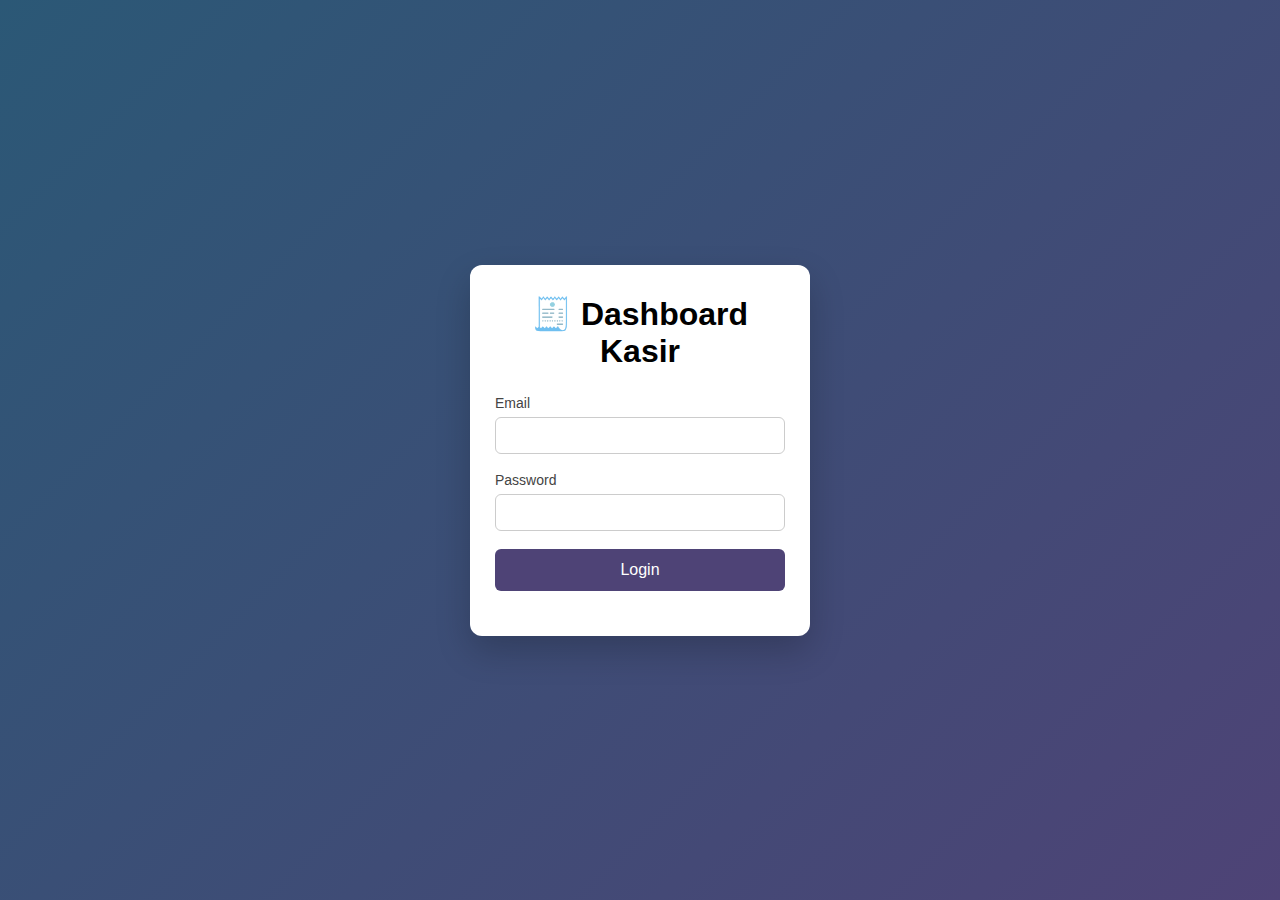
<file: index.html>
<!DOCTYPE html>
<html lang="id">
<head>
  <meta charset="UTF-8" />
  <title>Login Kasir - LucyBrain</title>

  <link rel="stylesheet" href="css/login.css" />
  <script defer src="js/login.js"></script>
</head>
<body>

  <div class="login-container">
    <div class="login-card">
      <h1>🧾 Dashboard Kasir</h1>
      <p class="subtitle"></p>

      <form id="loginForm">
        <div class="input-group">
          <label>Email</label>
          <input type="email" id="email" required />
        </div>

        <div class="input-group">
          <label>Password</label>
          <input type="password" id="passkey" required />
        </div>

        <button type="submit" id="loginBtn">Login</button>
      </form>

      <p class="error" id="errorMsg"></p>
    </div>
  </div>

</body>
</html>
</file>
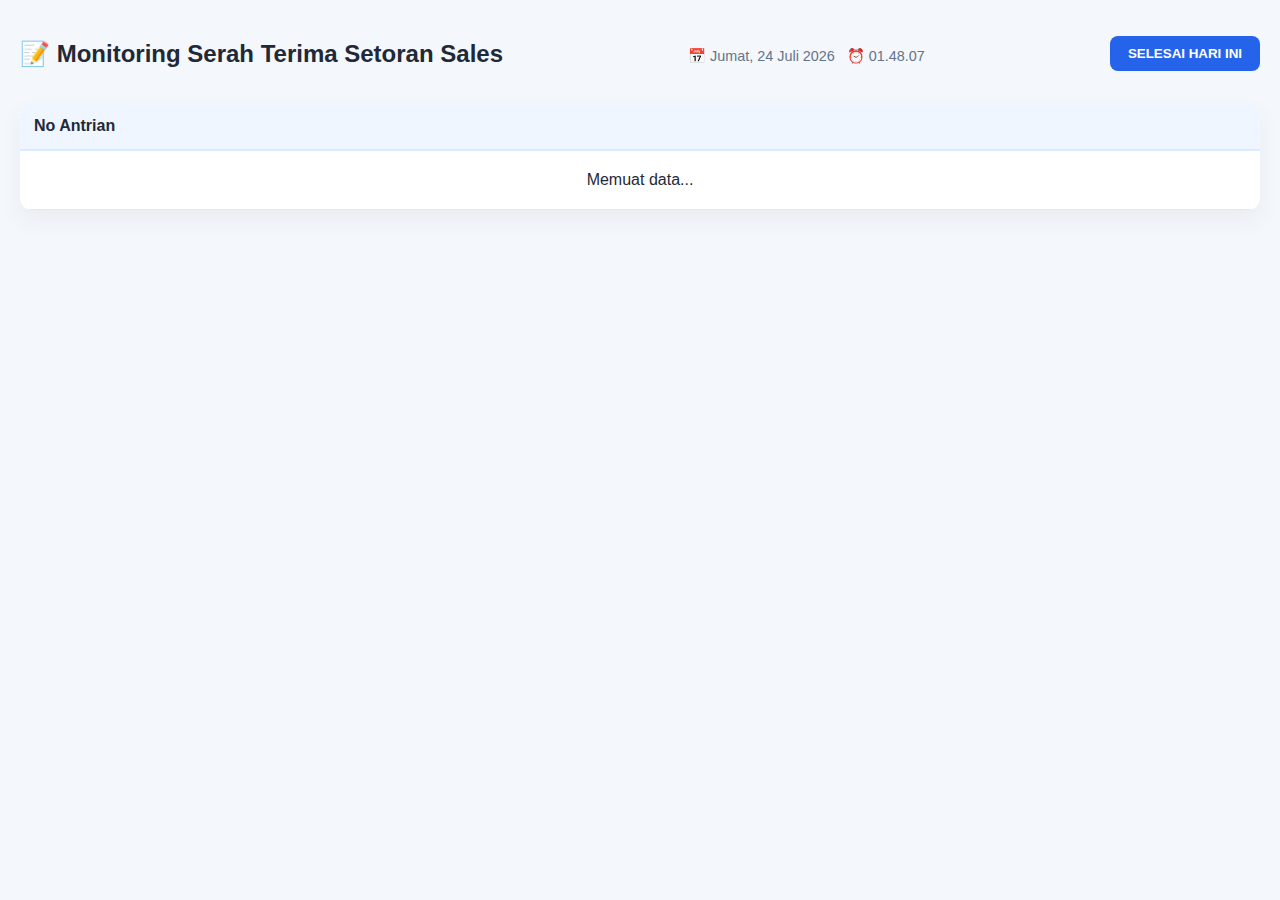
<file: dashboard.html>
<!DOCTYPE html>
<html lang="id">
<head>
  <meta charset="UTF-8">
  <title>Dashboard Kasir</title>
  <link rel="stylesheet" href="css/dashboard.css">
</head>
<body>

<header class="header">
  <h2>📝 Monitoring Serah Terima Setoran Sales</h2>
  <button id="btnFinishDay" class="btn-primary">SELESAI HARI INI</button>
</header>

<div class="card">
  <table class="table">
    <thead>
      <tr>
        <th>No Antrian</th>
        <th></th>
      </tr>
    </thead>
    <tbody id="antrianBody"></tbody>
  </table>
</div>

<script src="js/dashboard.js"></script>
</body>
</html>
</file>
<file: css/login.css>
* {
  box-sizing: border-box;
  font-family: 'Segoe UI', sans-serif;
}

body {
  margin: 0;
  height: 100vh;
  background: linear-gradient(135deg, #2b5876, #4e4376);
  display: flex;
  justify-content: center;
  align-items: center;
}

.login-container {
  width: 100%;
  max-width: 380px;
  padding: 20px;
}

.login-card {
  background: #fff;
  padding: 30px 25px;
  border-radius: 12px;
  box-shadow: 0 15px 35px rgba(0,0,0,0.2);
  animation: fadeIn 0.6s ease;
}

h1 {
  margin: 0;
  text-align: center;
}

.subtitle {
  text-align: center;
  margin-bottom: 25px;
  color: #666;
}

.input-group {
  margin-bottom: 18px;
}

.input-group label {
  display: block;
  font-size: 14px;
  margin-bottom: 6px;
  color: #444;
}

.input-group input {
  width: 100%;
  padding: 10px;
  border-radius: 6px;
  border: 1px solid #ccc;
}

.input-group input:focus {
  outline: none;
  border-color: #4e4376;
}

button {
  width: 100%;
  padding: 12px;
  background: #4e4376;
  color: white;
  border: none;
  border-radius: 6px;
  font-size: 16px;
  cursor: pointer;
}

button:hover {
  background: #2b5876;
}

.error {
  color: red;
  margin-top: 15px;
  text-align: center;
  font-size: 14px;
}

@keyframes fadeIn {
  from {
    opacity: 0;
    transform: translateY(10px);
  }
  to {
    opacity: 1;
    transform: translateY(0);
  }
}
</file>
<file: css/dashboard.css>
body {
  font-family: "Segoe UI", sans-serif;
  background: #f4f7fb;
  margin: 0;
  padding: 20px;
  color: #1f2937;
}

.header {
  display: flex;
  justify-content: space-between;
  align-items: center;
  margin-bottom: 15px;
}

.btn-primary {
  background: #2563eb;
  color: #fff;
  border: none;
  padding: 10px 18px;
  border-radius: 8px;
  cursor: pointer;
  font-weight: 600;
}

.card {
  background: #fff;
  border-radius: 12px;
  box-shadow: 0 10px 25px rgba(0,0,0,.05);
  overflow: hidden;
}

.table {
  width: 100%;
  border-collapse: collapse;
}

.table th {
  background: #eff6ff;
  padding: 14px;
  text-align: left;
  border-bottom: 2px solid #dbeafe;
}

.table td {
  padding: 14px;
  border-bottom: 1px solid #e5e7eb;
}

.row-main {
  cursor: pointer;
  transition: background .2s;
}

.row-main:hover {
  background: #f0f9ff;
}

.row-detail {
  display: none;
  background: #f8fbff;
}

.detail-wrapper {
  display: grid;
  grid-template-columns: repeat(5, 1fr) auto auto;
  gap: 12px;
  align-items: center;
}

.box {
  background: #ffffff;
  border: 1px solid #dbeafe;
  border-radius: 8px;
  padding: 10px;
  font-size: 14px;
}

.box span {
  display: block;
  font-size: 12px;
  color: #64748b;
}

select {
  padding: 8px;
  border-radius: 6px;
  border: 1px solid #c7d2fe;
}

.btn {
  padding: 10px 16px;
  border-radius: 8px;
  border: none;
  font-weight: 600;
  cursor: pointer;
}

.btn-call {
  background: #22c55e;
  color: white;
}

.btn-doc {
  background: #facc15;
  color: #1f2937;
}

.row-main td {
  font-size: 0.75rem; /* 75% */
  vertical-align: middle;
}

.col-left {
  width: 25%;
  font-weight: 600;
}

.col-right {
  width: 75%;
}

.action-area {
  display: none;
  justify-content: flex-end;
  gap: 10px;
}
.row-main.active .action-area {
  display: flex;
}

.row-detail td {
  background: #f8fbff;
  font-size: 2rem; /* 100% */
}

.detail-data {
  display: flex;
  gap: 12px;
  flex-wrap: wrap;
}

.box {
  min-width: 120px;
  background: #fff;
  border: 1px solid #dbeafe;
  border-radius: 8px;
  padding: 10px;
  font-size: 1.1rem; /* fallback */
}

.box span {
  display: block;
  font-size: 0.75rem;
  color: #64748b;
  margin-bottom: 4px;
}

.box .value {
  font-size: 2.6rem;   /* 🔥 INI YANG NENDANG */
  font-weight: 700;
  color: #1e3a8a;      /* biru tegas tapi gak nyolok */
}

/* Styling untuk baris yang statusnya SELESAI */
.row-main.completed {
  background-color: #dcfce7 !important; /* Hijau muda segar */
  border-left: 6px solid #22c55e;       /* Garis hijau tebal di kiri */
}

/* Mengubah warna teks di dalam baris selesai agar senada */
.row-main.completed td {
  color: #14532d;
}

/* Opsional: Sembunyikan tombol aksi jika sudah selesai biar bersih */
.row-main.completed .action-area {
  opacity: 0.5; /* Dibuat agak transparan */
  pointer-events: none; /* Gak bisa diklik lagi */
}
</file>
